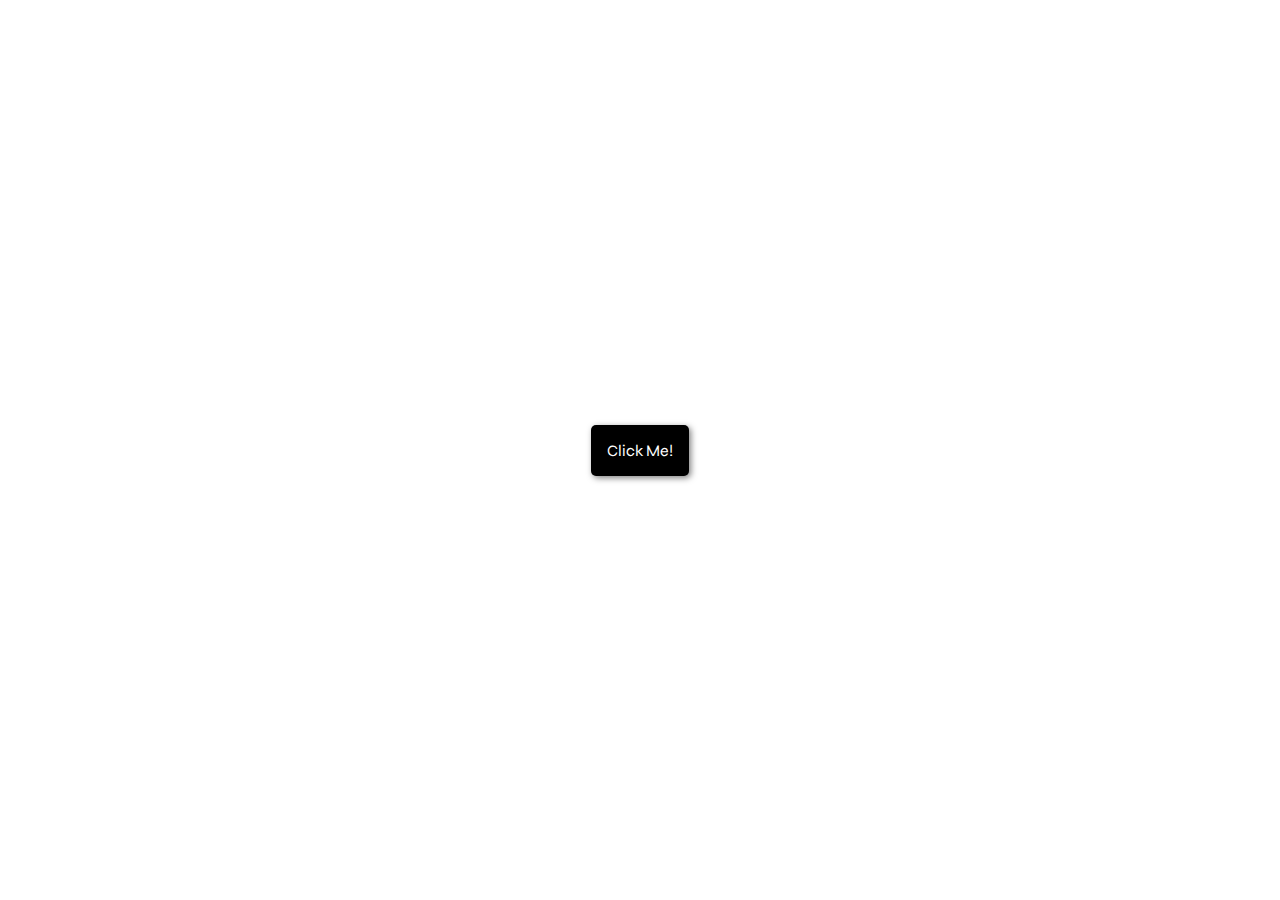
<file: background-changer/index.html>
<!DOCTYPE html>
<html lang="en">
<head>
    <meta charset="UTF-8">
    <meta name="viewport" content="width=device-width, initial-scale=1.0">
    <title>10 JS Projects</title>
    <link rel="stylesheet" href="style.css">
    <script src='script.js' defer></script>
</head>
<body>
    <button id='btn'>Click Me!</button>
</body>
</html>
</file>
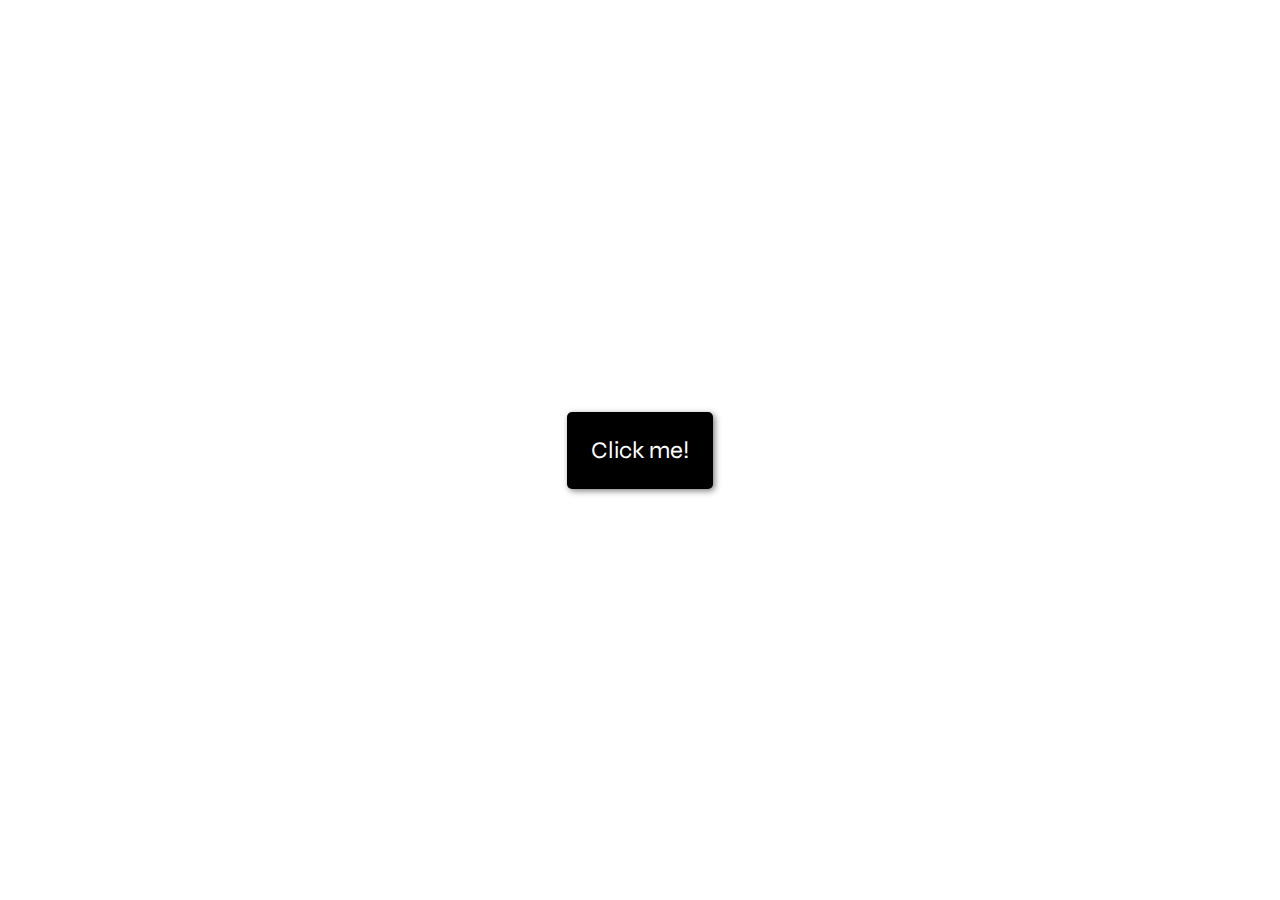
<file: background-changer2/index.html>
<!DOCTYPE html>
<html lang="en">
<head>
    <meta charset="UTF-8">
    <meta name="viewport" content="width=device-width, initial-scale=1.0">
    <title>10 JS Projects</title>
    <link rel="stylesheet" href="style.css">
    <script src='script.js' defer></script>
</head>
<body>
    <button id='btn'>Click me!</button>
</body>
</html>
</file>
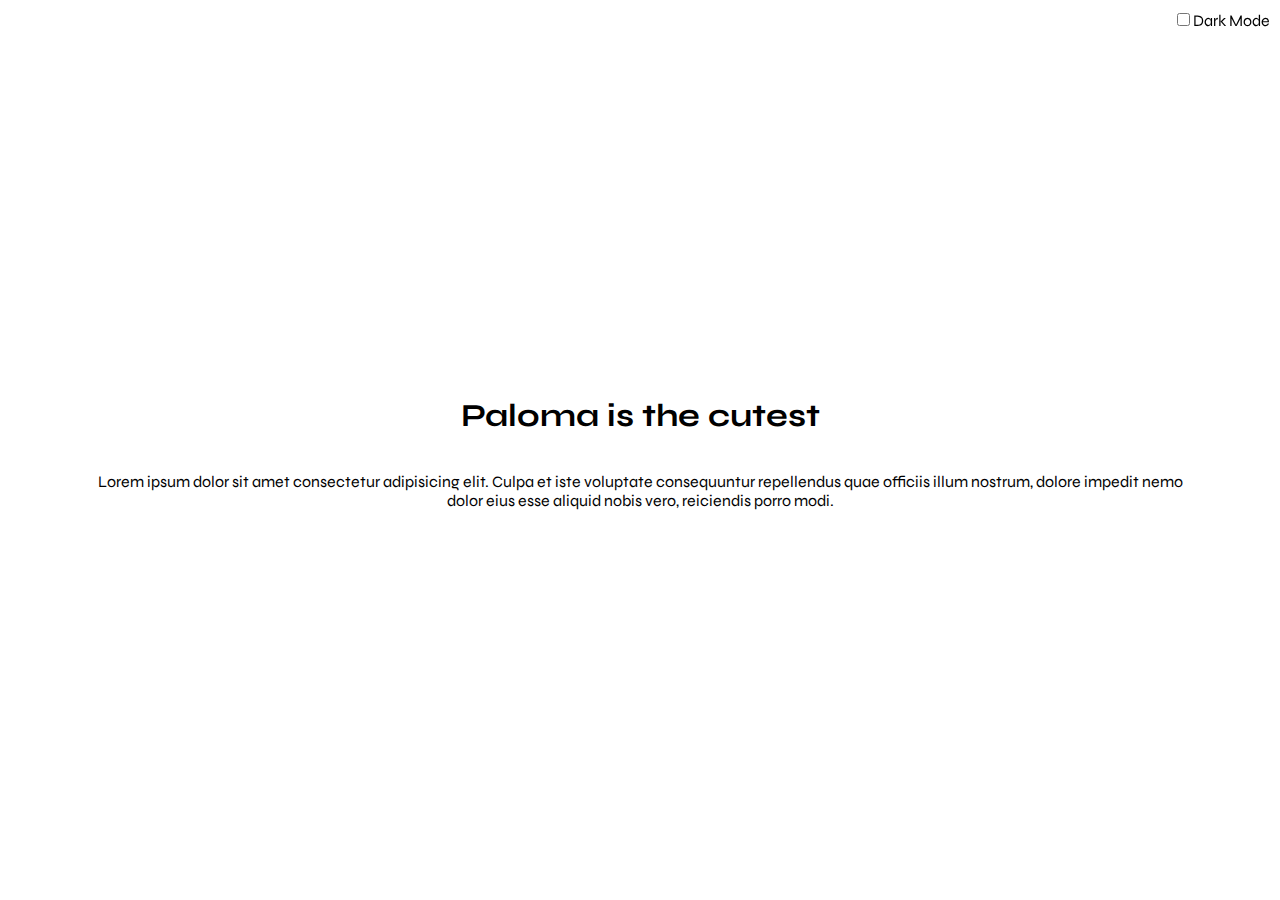
<file: dark-mode-toggle/index.html>
<!DOCTYPE html>
<html lang="en">
<head>
    <meta charset="UTF-8">
    <meta name="viewport" content="width=device-width, initial-scale=1.0">
    <title>10 JS Projects</title>
    <link rel="stylesheet" href="style.css">
    <script src='script.js' defer></script>
</head>
<body>
    <!-- <div class='toggle-container'>
        <input type="checkbox" id='toggle' name='toggle'><label for="toggle">Dark Mode</label>
    </div>
    <h1>Paloma is the best</h1>
    <p>Lorem ipsum dolor sit amet consectetur adipisicing elit. Ut iusto beatae, maxime non vitae minima incidunt quasi nihil nulla ratione ipsa illo illum magnam atque architecto, temporibus adipisci. Laborum, ex!Sapiente voluptatibus dolores, fugiat corporis quam perferendis architecto excepturi, ipsam omnis nihil optio harum laborum atque. Provident libero vitae rem tenetur vel quia, ipsa, perferendis pariatur suscipit enim placeat aliquam.</p> -->
    <div class="toggle-container">
        <input type="checkbox" id='toggle' name='toggle'><label for="toggle">Dark Mode</label>
    </div>
    <h1>Paloma is the cutest</h1>
    <p>Lorem ipsum dolor sit amet consectetur adipisicing elit. Culpa et iste voluptate consequuntur repellendus quae officiis illum nostrum, dolore impedit nemo dolor eius esse aliquid nobis vero, reiciendis porro modi.</p>
</body>
</html>
</file>
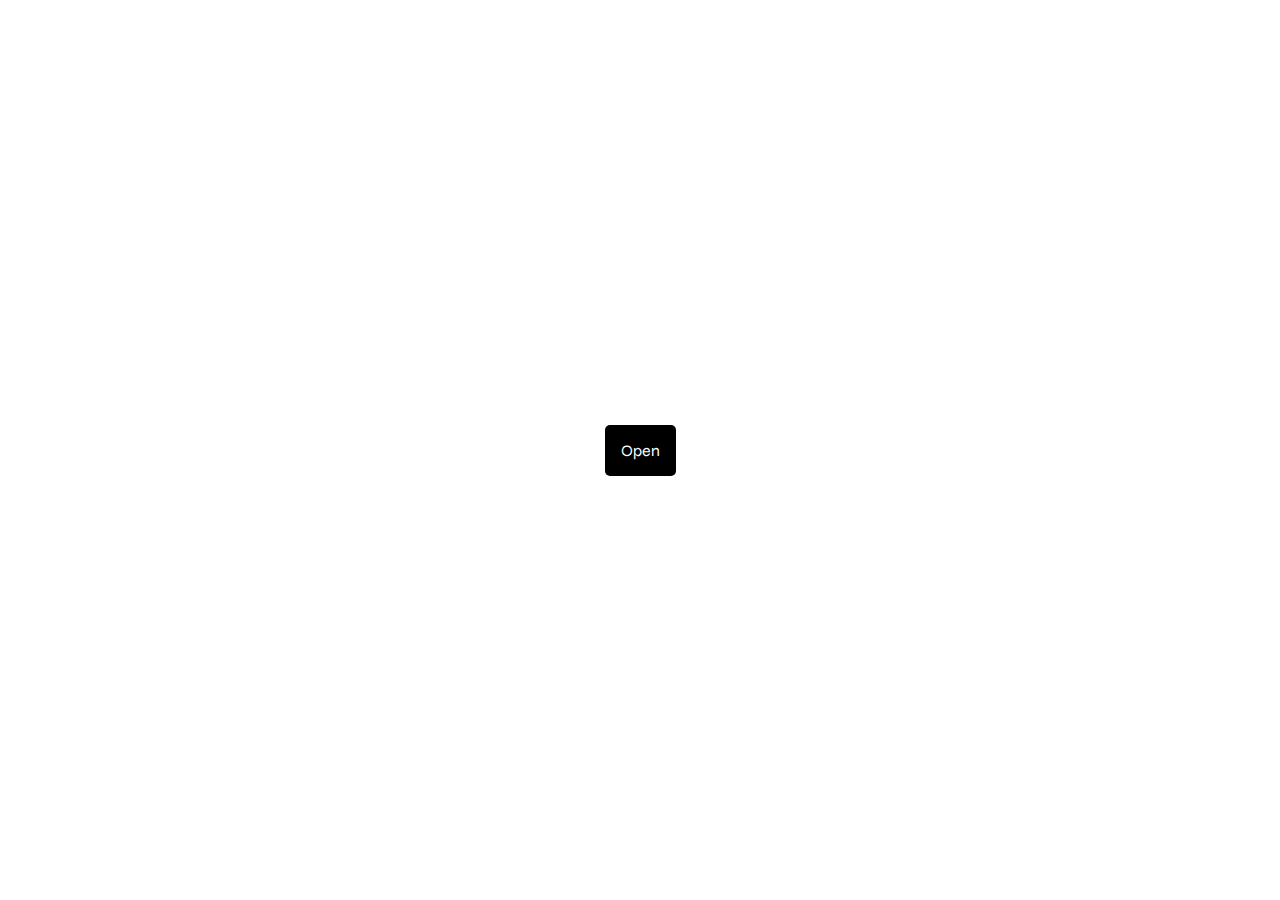
<file: popup/index.html>
<!DOCTYPE html>
<html lang="en">
<head>
    <meta charset="UTF-8">
    <meta name="viewport" content="width=device-width, initial-scale=1.0">
    <title>10 JS Projects</title>
    <link rel="stylesheet" href="style.css">
    <script src='script.js' defer></script>
</head>
<body>
    <button id='open'>Open</button>

    <div class='popup-container' id='container'>
        <div class='popup'>
            <button id='close'>x</button>
            <h1>Youtube</h1>
            <p>Youtube rocks</p>
        </div>
    </div>
</body>
</html>
</file>
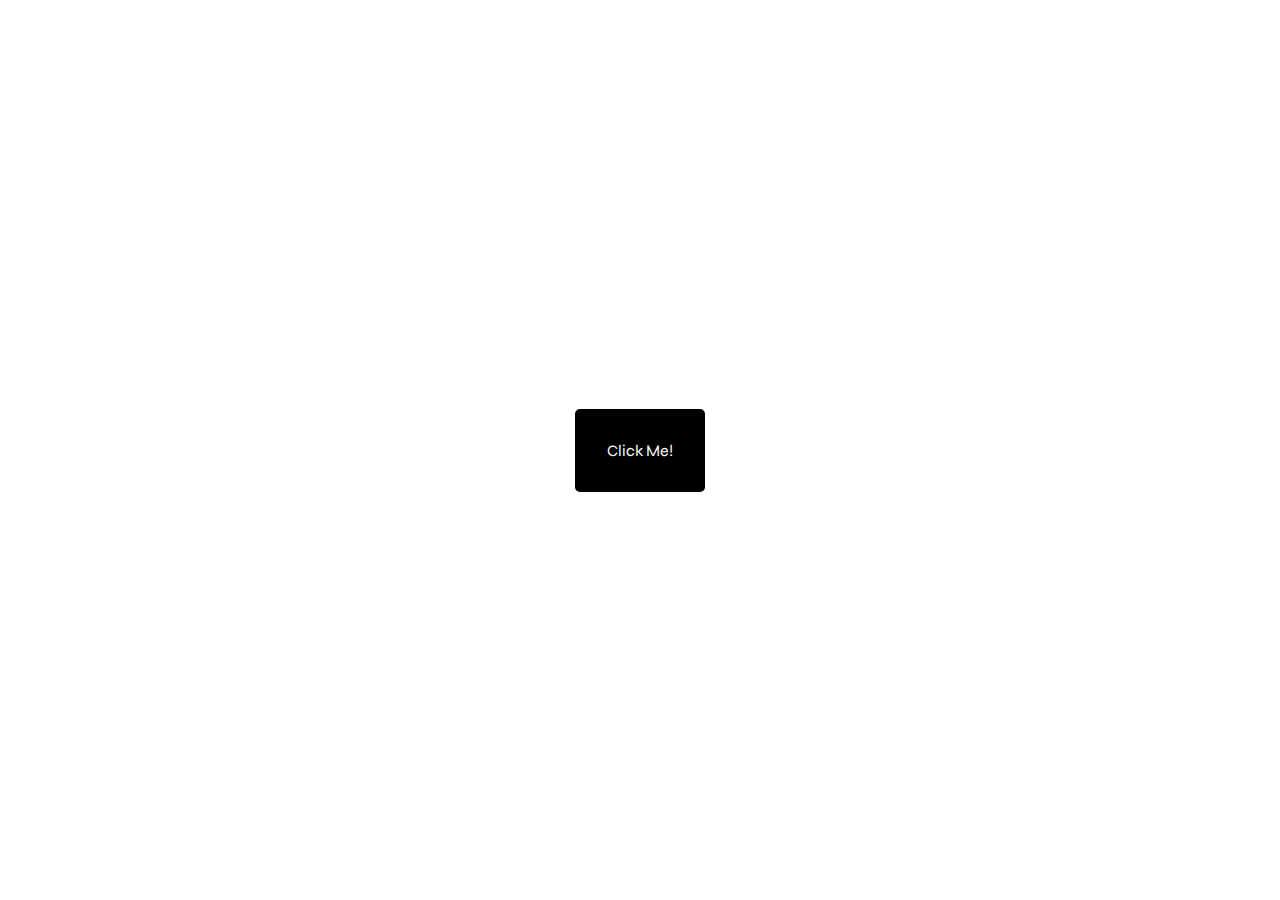
<file: toast-notification/index.html>
<!DOCTYPE html>
<html lang="en">
<head>
    <meta charset="UTF-8">
    <meta name="viewport" content="width=device-width, initial-scale=1.0">
    <title>10 JS Projects</title>
    <link rel="stylesheet" href="style.css">
    <script src='script.js' defer></script>
</head>
<body>
    <div id="container"></div>
    <button id='btn'>Click Me!</button>
</body>
</html>
</file>
<file: background-changer/style.css>
@import url('https://fonts.googleapis.com/css2?family=Syne&display=swap');

* {
    box-sizing: border-box;
}

body {
    display: flex;
    align-items: center;
    justify-content: center;
    font-family: 'Syne', sans-serif;
    margin: 0;
    min-height: 100vh;
}

button {
    font-family: inherit;
    background-color: black;
    color: white;
    padding: 1rem;
    border-radius: 5px;
    border: none;
    font-size: 1rem;
    box-shadow: 2px 2px 6px rgba(0,0,0,0.5);
}

button:focus {
    outline: none;
}

button:active {
    box-shadow: 0;
    transform: translate(2px, 2px)
}
</file>
<file: background-changer2/style.css>
@import url('https://fonts.googleapis.com/css2?family=Syne&display=swap');

* {
    box-sizing: border-box;
}

body {
    display: flex;
    align-items: center;
    justify-content: center;
    font-family: 'Syne', sans-serif;
    margin: 0;
    min-height: 100vh;
}

button {
    font-family: inherit;
    font-size: 1.5rem;
    padding: 1.5rem;
    background-color: black;
    color: white;
    border: none;
    box-shadow: 2px 2px 6px rgba(0,0,0,0.5);
    border-radius: 5px;
}

button:active {
    box-shadow: 0;
    transform: translate(2px, 2px);
}

button:focus {
    outline: none;
}

/* button {
    background-color: black;
    color: white;
    padding: 1.5rem;
    border: none;
    border-radius: 5px;
    font-size: 1.5rem;
    font-family: inherit;
    box-shadow: 2px 2px 6px rgba(0,0,0,0.5);
}

button:focus {
    outline: none;
}

button:active {
    box-shadow: 0;
    transform: translate(2px, 2px);
} */
</file>
<file: dark-mode-toggle/style.css>
@import url('https://fonts.googleapis.com/css2?family=Syne&display=swap');

* {
    box-sizing: border-box;
}

body {
    display: flex;
    align-items: center;
    justify-content: center;
    font-family: 'Syne', sans-serif;
    margin: 0;
    min-height: 100vh;
    flex-direction: column;
    text-align: center;
    padding: 5rem;
}

/* body.dark {
    background-color: #1f1f1f;
    color: white;
}

.toggle-container {
    position: fixed;
    top: 10px;
    right: 10px;
}

label {
    user-select: none;
} */

.toggle-container {
    position: fixed;
    top: 10px;
    right: 10px;
}

body.dark {
    background-color: #1f1f1f;
    color: white;
}
</file>
<file: popup/style.css>
@import url('https://fonts.googleapis.com/css2?family=Syne&display=swap');

* {
    box-sizing: border-box;
}

body {
    display: flex;
    align-items: center;
    justify-content: center;
    font-family: 'Syne', sans-serif;
    margin: 0;
    min-height: 100vh;
}

button {
    font-family: inherit;
    background-color: black;
    color: white;
    border: none;
    border-radius: 5px;
    font-size: 1rem;
    padding: 1rem;
}

.popup-container {
    position: fixed;
    top: 0;
    left: 0;
    bottom: 0;
    right: 0;
    align-items: center;
    justify-content: center;
    transform: translateY(-100%);
    transition: transform 0.8s ease-in-out;
}

.popup-container.active {
    display: flex;
    transform: translateY(0);
    transition: transform 0.8s ease-in-out;
}

.popup {
    background-color: white;
    border-radius: 5px;
    box-shadow: 2px 2px 10px rgba(0,0,0,0.5);
    padding: 2rem;
    width: 500px;
    position: relative;
}

.popup button {
    position: absolute;
    top: 10px;
    right: 10px;
}
</file>
<file: toast-notification/style.css>
@import url('https://fonts.googleapis.com/css2?family=Syne&display=swap');

* {
    box-sizing: border-box;
}

body {
    display: flex;
    align-items: center;
    justify-content: center;
    font-family: 'Syne', sans-serif;
    margin: 0;
    min-height: 100vh;
}

button {
    background-color: black;
    color: white;
    padding: 2rem;
    border: none;
    border-radius: 5px;
    font-size: 1rem;
    font-family: inherit;
}

#container {
    position: fixed;
    bottom: 10px;
    right: 10px;
}

.toast {
    background-color: black;
    color: white;
    border-radius: 5px;
    padding: 2rem;
    margin: 1rem;
}
</file>
